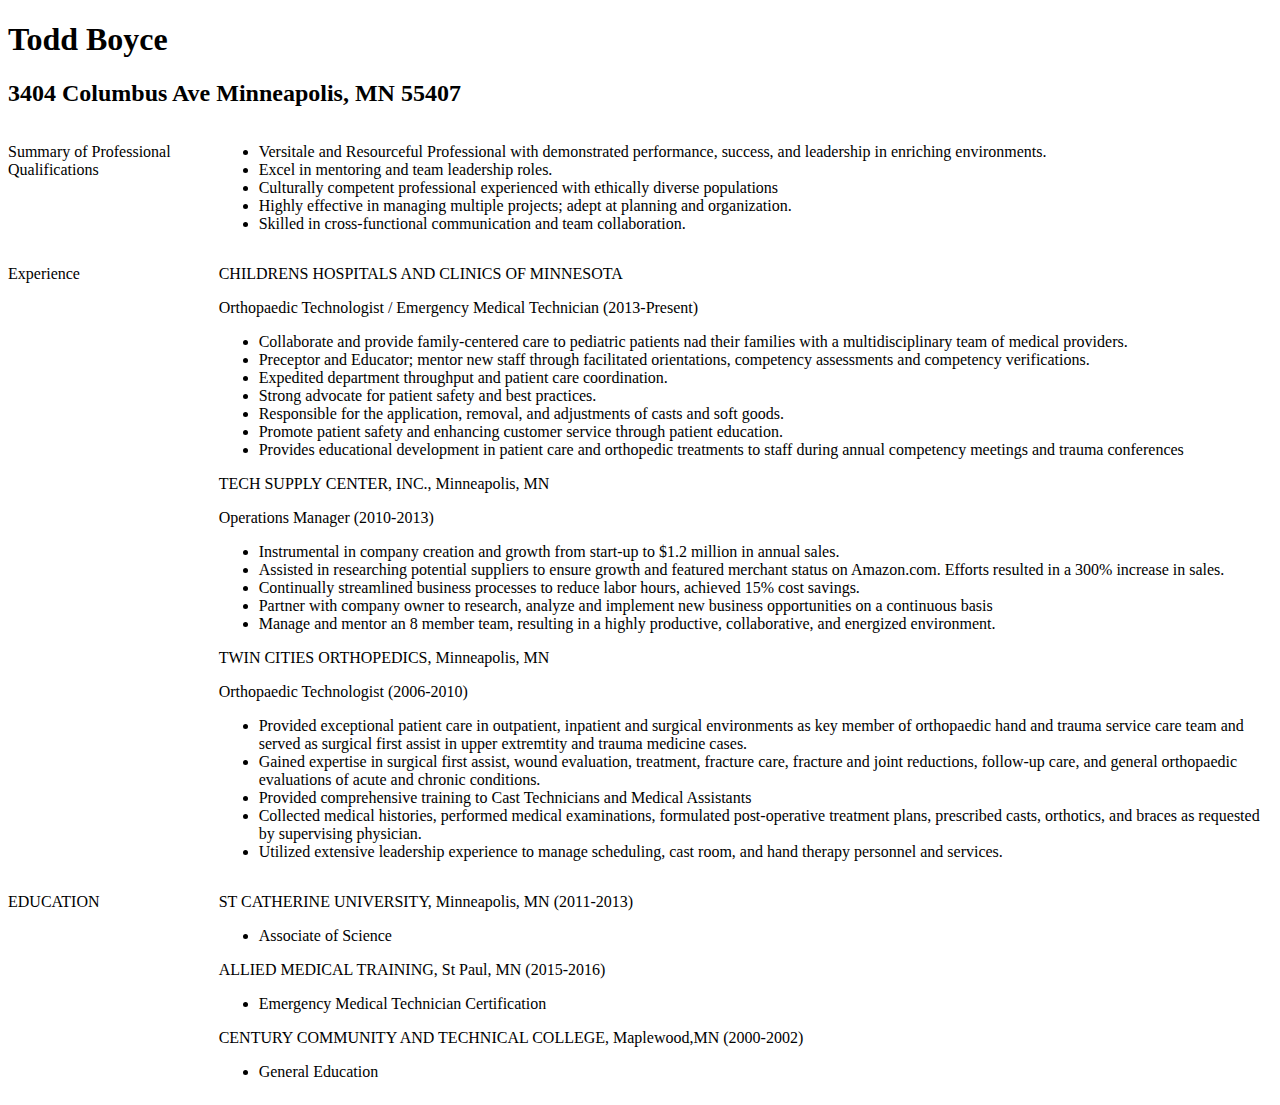
<file: index.html>
<!DOCTYPE html>
<html>
<head> 
	<link href="./resume.css" rel="stylesheet" type="text/css">
	<title>Todd Boyce</title>
</head>
<body>
	<header>
		<h1 class="header-name">Todd Boyce </h1>
		<h2 class="address">3404 Columbus Ave Minneapolis, MN 55407 </h2>
	</header>
	<section class=resume-section>
		<div class="left-column"> 
			<p> Summary of Professional Qualifications</p>	
		</div>
		<div class="right-column">	
			<ul>
				<li> Versitale and Resourceful Professional with demonstrated performance, success, and leadership in enriching environments.</li>
				<li> Excel in mentoring and team leadership roles.</li>
				<li> Culturally competent professional experienced with ethically diverse populations</li>
				<li> Highly effective in managing multiple projects; adept at planning and organization.</li>
				<li> Skilled in cross-functional communication and team collaboration. </li>
		</div>	
	</section>
	<section class=resume-section>
		<div class="left-column">
			<p> Experience</p>
		</div>
		<div class="right-column">
			<p> CHILDRENS HOSPITALS AND CLINICS OF MINNESOTA</p>
			<p> Orthopaedic Technologist / Emergency Medical Technician (2013-Present)</p>
				<ul>
					<li> Collaborate and provide family-centered care to pediatric patients nad their families with a multidisciplinary team of medical providers.</li>
					<li> Preceptor and Educator; mentor new staff through facilitated orientations, competency assessments and competency verifications.</li>
					<li>Expedited department throughput and patient care coordination.</li>
					<li> Strong advocate for patient safety and best practices.</li>
					<li> Responsible for the application, removal, and adjustments of casts and soft goods. </li>
					<li> Promote patient safety and enhancing customer service through patient education.</li>
					<li> Provides educational development in patient care and orthopedic treatments to staff during annual competency meetings and trauma conferences</li>
				</ul>
				
			<p> TECH SUPPLY CENTER, INC., Minneapolis, MN</p>
			<p> Operations Manager (2010-2013)</p>
				<ul>
					<li> Instrumental in company creation and growth from start-up to $1.2 million in annual sales.</li>
					<li> Assisted in researching potential suppliers to ensure growth and featured merchant status on Amazon.com. Efforts resulted in a 300% increase in sales.</li>
					<li> Continually streamlined business processes to reduce labor hours, achieved 15% cost savings.</li>
					<li> Partner with company owner to research, analyze and implement new business opportunities on a continuous basis</li>
					<li> Manage and mentor an 8 member team, resulting in a highly productive, collaborative, and energized environment. </li>
				</ul>
				<p> TWIN CITIES ORTHOPEDICS, Minneapolis, MN</p>
			<p> Orthopaedic Technologist (2006-2010)</p>
				<ul>
					<li> Provided exceptional patient care in outpatient, inpatient and surgical environments as key member of orthopaedic hand and trauma service care team and served as surgical first assist in upper extremtity and trauma medicine cases.</li>
					<li> Gained expertise in surgical first assist, wound evaluation, treatment, fracture care, fracture and joint reductions, follow-up care, and general orthopaedic evaluations of acute and chronic conditions.</li>
					<li> Provided comprehensive training to Cast Technicians and Medical Assistants</li>
					<li> Collected medical histories, performed medical examinations, formulated post-operative treatment plans, prescribed casts, orthotics, and braces as requested by supervising physician.</li>
					<li> Utilized extensive leadership experience to manage scheduling, cast room, and hand therapy personnel and services. </li>
				</ul>
			</div>
	</section>		
	<section class="resume-section">		
		<div class="left-column">
			<p> EDUCATION</p>			
		</div>
		<div class=education>
			<p> ST CATHERINE UNIVERSITY, Minneapolis, MN (2011-2013)</p>
				<ul>
					<li>Associate of Science</li>
				</ul>
			<p> ALLIED MEDICAL TRAINING, St Paul, MN (2015-2016)</p>
				<ul>
					<li>Emergency Medical Technician Certification</li>
				</ul>
			<p> CENTURY COMMUNITY AND TECHNICAL COLLEGE, Maplewood,MN (2000-2002)</p>
				<ul>
					<li> General Education</li>
				</ul>
		</div>
	</section>	



</body>
</html>
</file>
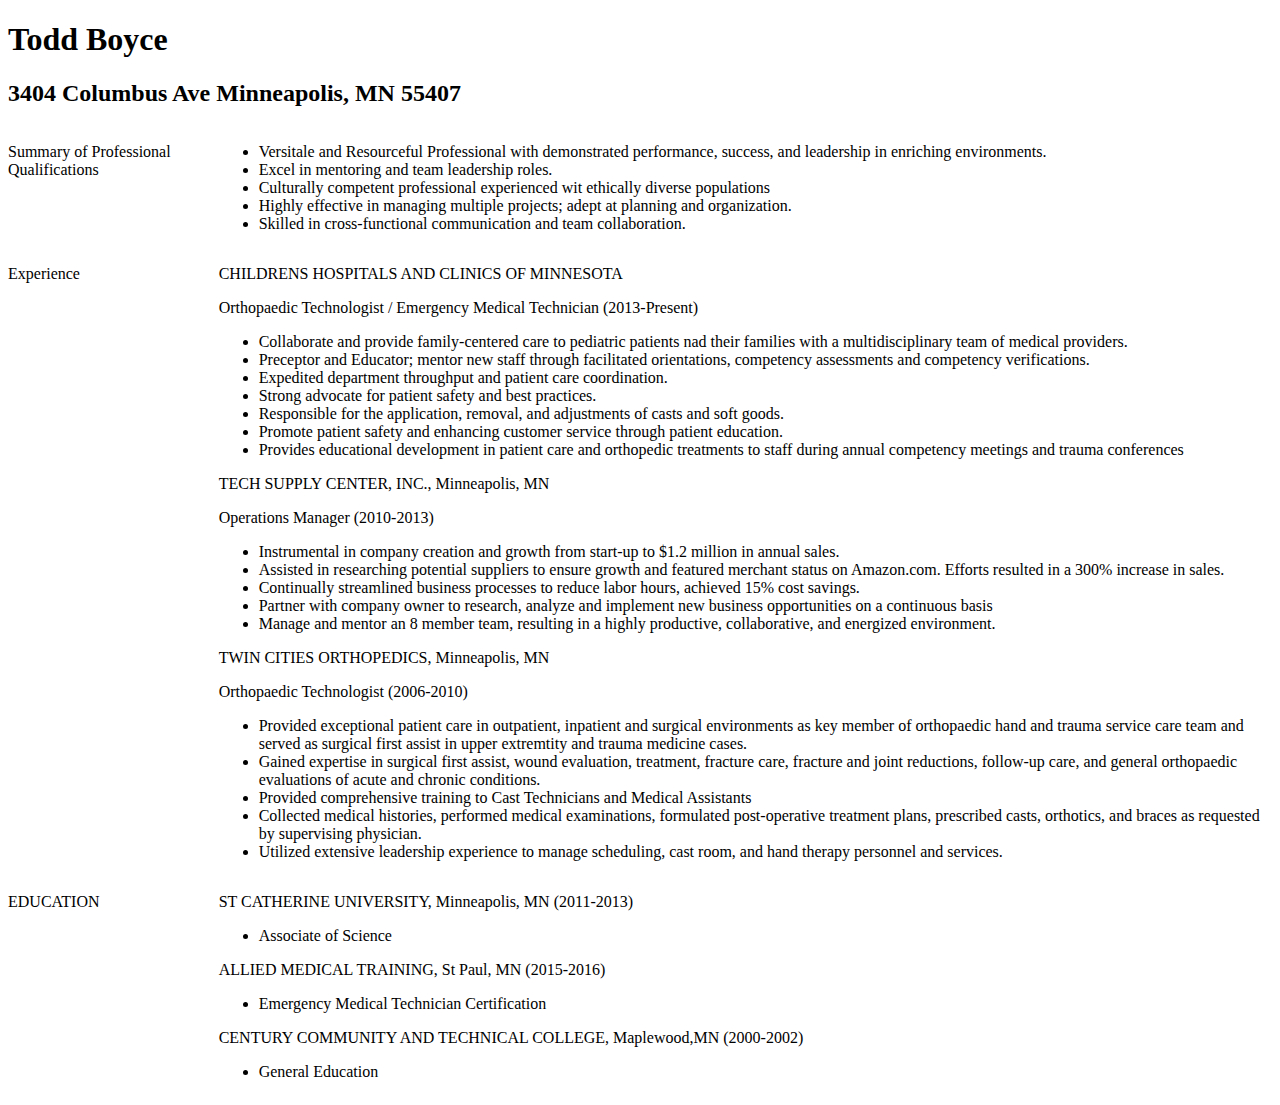
<file: resume.html>
<!DOCTYPE html>
<html>
<head> 
	<link href="./resume.css" rel="stylesheet" type="text/css">
	<title>Todd Boyce</title>
</head>
<body>
	<header>
		<h1 class="header-name">Todd Boyce </h1>
		<h2 class="address">3404 Columbus Ave Minneapolis, MN 55407 </h2>
	</header>
	<section class=resume-section>
		<div class="left-column"> 
			<p> Summary of Professional Qualifications</p>	
		</div>
		<div class="right-column">	
			<ul>
				<li> Versitale and Resourceful Professional with demonstrated performance, success, and leadership in enriching environments.</li>
				<li> Excel in mentoring and team leadership roles.</li>
				<li> Culturally competent professional experienced wit ethically diverse populations</li>
				<li> Highly effective in managing multiple projects; adept at planning and organization.</li>
				<li> Skilled in cross-functional communication and team collaboration. </li>
		</div>	
	</section>
	<section class=resume-section>
		<div class="left-column">
			<p> Experience</p>
		</div>
		<div class="right-column">
			<p> CHILDRENS HOSPITALS AND CLINICS OF MINNESOTA</p>
			<p> Orthopaedic Technologist / Emergency Medical Technician (2013-Present)</p>
				<ul>
					<li> Collaborate and provide family-centered care to pediatric patients nad their families with a multidisciplinary team of medical providers.</li>
					<li> Preceptor and Educator; mentor new staff through facilitated orientations, competency assessments and competency verifications.</li>
					<li>Expedited department throughput and patient care coordination.</li>
					<li> Strong advocate for patient safety and best practices.</li>
					<li> Responsible for the application, removal, and adjustments of casts and soft goods. </li>
					<li> Promote patient safety and enhancing customer service through patient education.</li>
					<li> Provides educational development in patient care and orthopedic treatments to staff during annual competency meetings and trauma conferences</li>
				</ul>
				
			<p> TECH SUPPLY CENTER, INC., Minneapolis, MN</p>
			<p> Operations Manager (2010-2013)</p>
				<ul>
					<li> Instrumental in company creation and growth from start-up to $1.2 million in annual sales.</li>
					<li> Assisted in researching potential suppliers to ensure growth and featured merchant status on Amazon.com. Efforts resulted in a 300% increase in sales.</li>
					<li> Continually streamlined business processes to reduce labor hours, achieved 15% cost savings.</li>
					<li> Partner with company owner to research, analyze and implement new business opportunities on a continuous basis</li>
					<li> Manage and mentor an 8 member team, resulting in a highly productive, collaborative, and energized environment. </li>
				</ul>
				<p> TWIN CITIES ORTHOPEDICS, Minneapolis, MN</p>
			<p> Orthopaedic Technologist (2006-2010)</p>
				<ul>
					<li> Provided exceptional patient care in outpatient, inpatient and surgical environments as key member of orthopaedic hand and trauma service care team and served as surgical first assist in upper extremtity and trauma medicine cases.</li>
					<li> Gained expertise in surgical first assist, wound evaluation, treatment, fracture care, fracture and joint reductions, follow-up care, and general orthopaedic evaluations of acute and chronic conditions.</li>
					<li> Provided comprehensive training to Cast Technicians and Medical Assistants</li>
					<li> Collected medical histories, performed medical examinations, formulated post-operative treatment plans, prescribed casts, orthotics, and braces as requested by supervising physician.</li>
					<li> Utilized extensive leadership experience to manage scheduling, cast room, and hand therapy personnel and services. </li>
				</ul>
			</div>
	</section>		
	<section class="resume-section">		
		<div class="left-column">
			<p> EDUCATION</p>			
		</div>
		<div class=education>
			<p> ST CATHERINE UNIVERSITY, Minneapolis, MN (2011-2013)</p>
				<ul>
					<li>Associate of Science</li>
				</ul>
			<p> ALLIED MEDICAL TRAINING, St Paul, MN (2015-2016)</p>
				<ul>
					<li>Emergency Medical Technician Certification</li>
				</ul>
			<p> CENTURY COMMUNITY AND TECHNICAL COLLEGE, Maplewood,MN (2000-2002)</p>
				<ul>
					<li> General Education</li>
				</ul>
		</div>
	</section>	



</body>
</html>
</file>
<file: resume.css>
.header-name {
	color: black;
}

.resume-section {
	display: flex;
}

.left-column {
	flex: 1;
}

.right-column {
	flex: 5;
}

.education {
	flex: 5;
}
</file>
